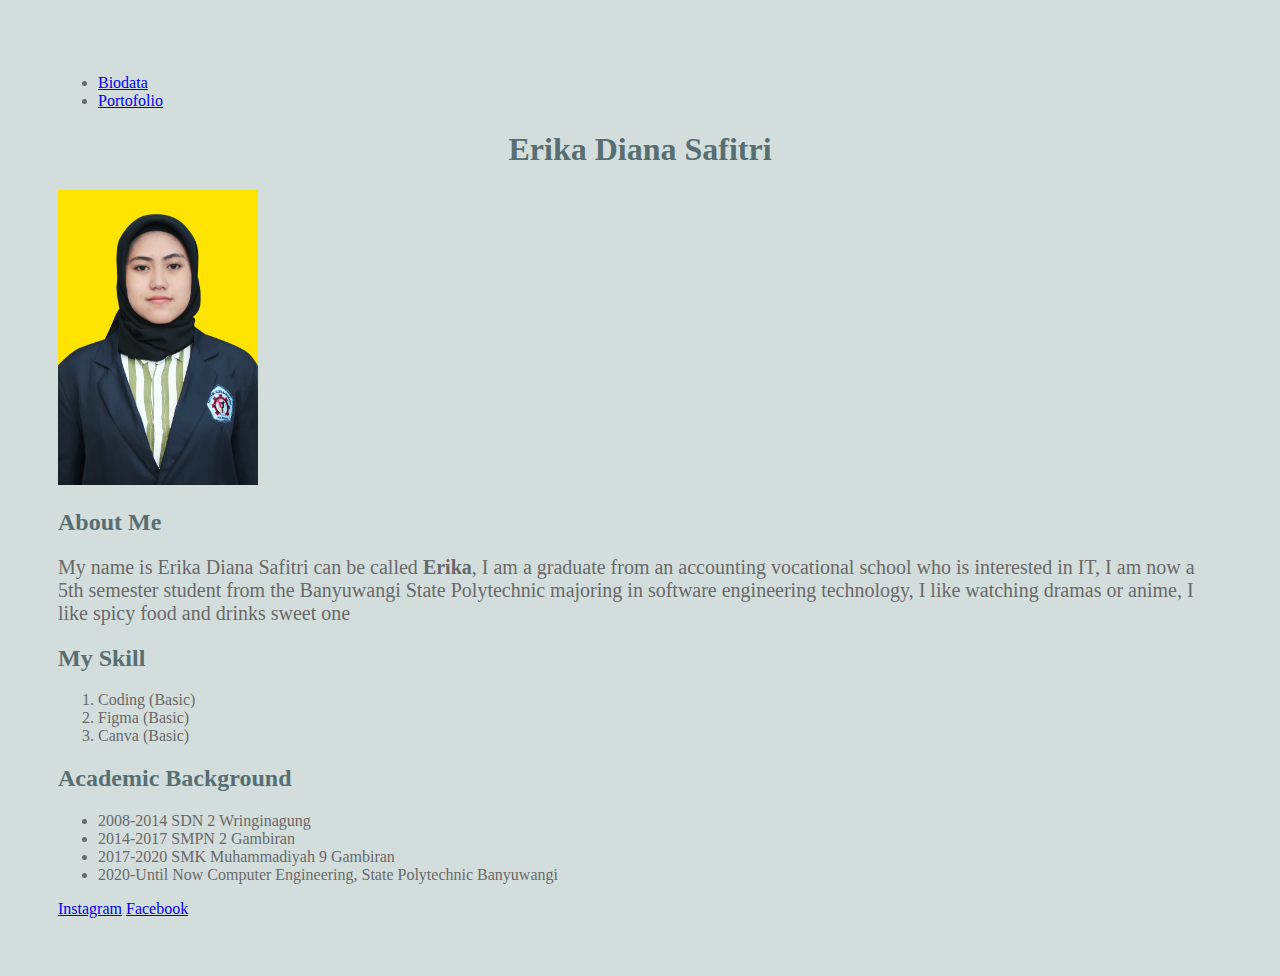
<file: index.html>
<!DOCTYPE html>
<html lang="en">
<head>
    <meta charset="UTF-8">
    <meta http-equiv="X-UA-Compatible" content="IE=edge">
    <meta name="viewport" content="width=device-width, initial-scale=1.0">
    <title>Belajar membuat biodata sederhana</title>
    <link rel="stylesheet" href="style.css">
</head>
<body>
    <div class="nav">
        <ul>
            <li><a href="index.html">Biodata</a></li>
            <li><a href="portofolio.html">Portofolio</a></li>
        </ul>
    </div>
    
    <h1 id="title">Erika Diana Safitri</h1>
    <img src="Erika2.JPG" width="200">
    <h2>About Me</h2>
    
    <p style=" font-size: 20px;">My name is Erika Diana Safitri can be called <strong>Erika</strong>, I am a graduate from an accounting vocational school who is interested in IT,
        I am now a 5th semester student from the Banyuwangi State Polytechnic majoring in software engineering technology, 
        I like watching dramas or anime, I like spicy food and drinks sweet one</p>
    <h2>My Skill</h2>
    <ol>
        <li>Coding (Basic)</li>
        <li>Figma (Basic)</li>
        <li>Canva (Basic)</li>
    </ol>

    <h2 id="subtitle">Academic Background</h2>

    <ul>
        <li>2008-2014 SDN 2 Wringinagung</li>
        <li>2014-2017 SMPN 2 Gambiran</li>
        <li>2017-2020 SMK Muhammadiyah 9 Gambiran</li>
        <li>2020-Until Now Computer Engineering, State Polytechnic Banyuwangi</li>
    </ul>
    <a href="https://www.instagram.com/eri_cacha/"> Instagram</a>
    <a href="https://www.facebook.com/profile.php?id=100009251337251"> Facebook</a>
    
</body>
</html>
</file>
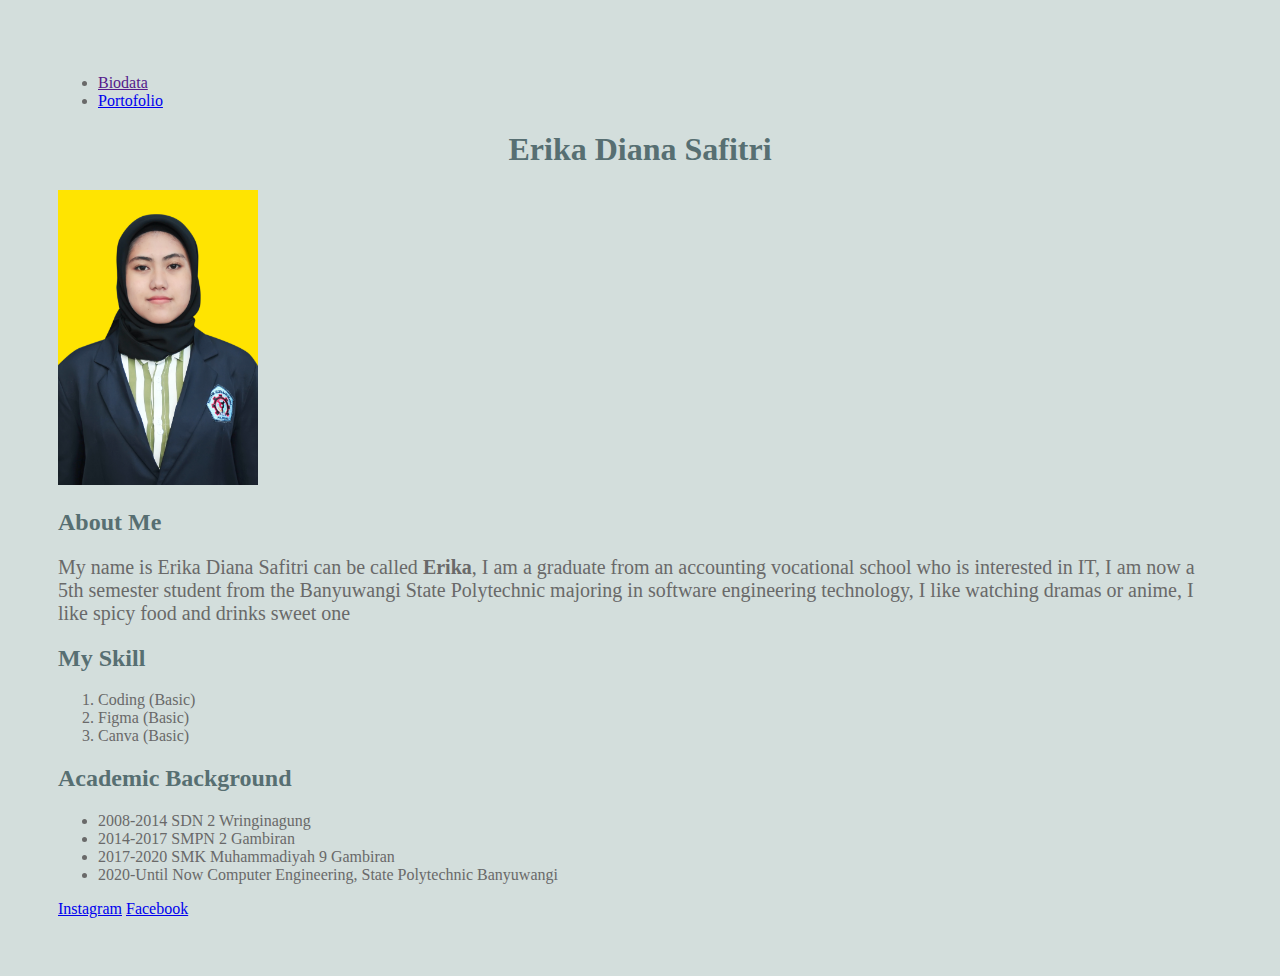
<file: biodata.html>
<!DOCTYPE html>
<html lang="en">
<head>
    <meta charset="UTF-8">
    <meta http-equiv="X-UA-Compatible" content="IE=edge">
    <meta name="viewport" content="width=device-width, initial-scale=1.0">
    <title>Belajar membuat biodata sederhana</title>
    <link rel="stylesheet" href="style.css">
</head>
<body>
    <div class="nav">
        <ul>
            <li><a href="">Biodata</a></li>
            <li><a href="portofolio.html">Portofolio</a></li>
        </ul>
    </div>
    

    <h1 id="title">Erika Diana Safitri</h1>
    <img src="Erika2.JPG" width="200">
    <h2>About Me</h2>
    
    <p style=" font-size: 20px;">My name is Erika Diana Safitri can be called <strong>Erika</strong>, I am a graduate from an accounting vocational school who is interested in IT,
        I am now a 5th semester student from the Banyuwangi State Polytechnic majoring in software engineering technology, 
        I like watching dramas or anime, I like spicy food and drinks sweet one</p>
    <h2>My Skill</h2>
    <ol>
        <li>Coding (Basic)</li>
        <li>Figma (Basic)</li>
        <li>Canva (Basic)</li>
    </ol>

    <h2 id="subtitle">Academic Background</h2>
    <ul>
        <li>2008-2014 SDN 2 Wringinagung</li>
        <li>2014-2017 SMPN 2 Gambiran</li>
        <li>2017-2020 SMK Muhammadiyah 9 Gambiran</li>
        <li>2020-Until Now Computer Engineering, State Polytechnic Banyuwangi</li>
    </ul>
    <a href="https://www.instagram.com/eri_cacha/"> Instagram</a>
    <a href="https://www.facebook.com/profile.php?id=100009251337251"> Facebook</a>
    
</body>
</html>
</file>
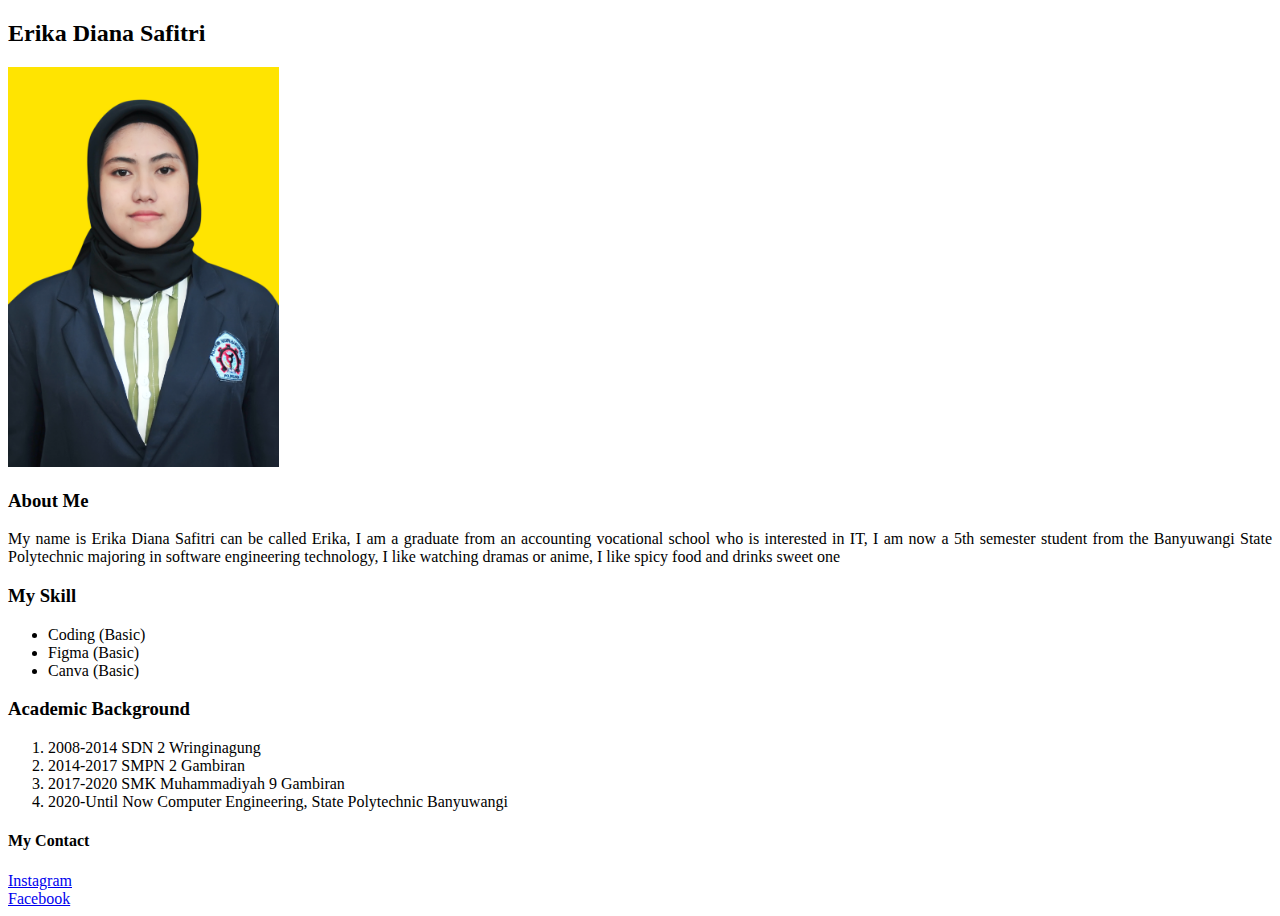
<file: latihan.html>
<!DOCTYPE html>
<head>
<meta charset="UTF-8">
<title>Belajar membuat biodata sederhana</title>
</head>
<body>
    <h2>Erika Diana Safitri</h2>
    <img src="Erika D.JPG" widht="200" height="400">
    <h3>About Me</h3>
    <p style="text-align: justify;">My name is Erika Diana Safitri can be called Erika, 
        I am a graduate from an accounting vocational school who is interested in IT,
        I am now a 5th semester student from the Banyuwangi State Polytechnic majoring in software engineering technology, 
        I like watching dramas or anime, I like spicy food and drinks sweet one</p>
    <h3>My Skill</h3>
    <ul>
        <li>Coding (Basic)</li>
        <li>Figma (Basic)</li>
        <li>Canva (Basic)</li>
    </ul>
    <h3>Academic Background</h3>
    <ol>
        <li>2008-2014 SDN 2 Wringinagung</li>
        <li>2014-2017 SMPN 2 Gambiran</li>
        <li>2017-2020 SMK Muhammadiyah 9 Gambiran</li>
        <li>2020-Until Now Computer Engineering, State Polytechnic Banyuwangi</li>
    </ol>
    <h4>My Contact</h4>
    <a href="https://www.instagram.com/eri_cacha/"> Instagram</a>
    <br>
    <a href="https://www.facebook.com/profile.php?id=100009251337251"> Facebook</a>
</br>
</body>
</html>
</file>
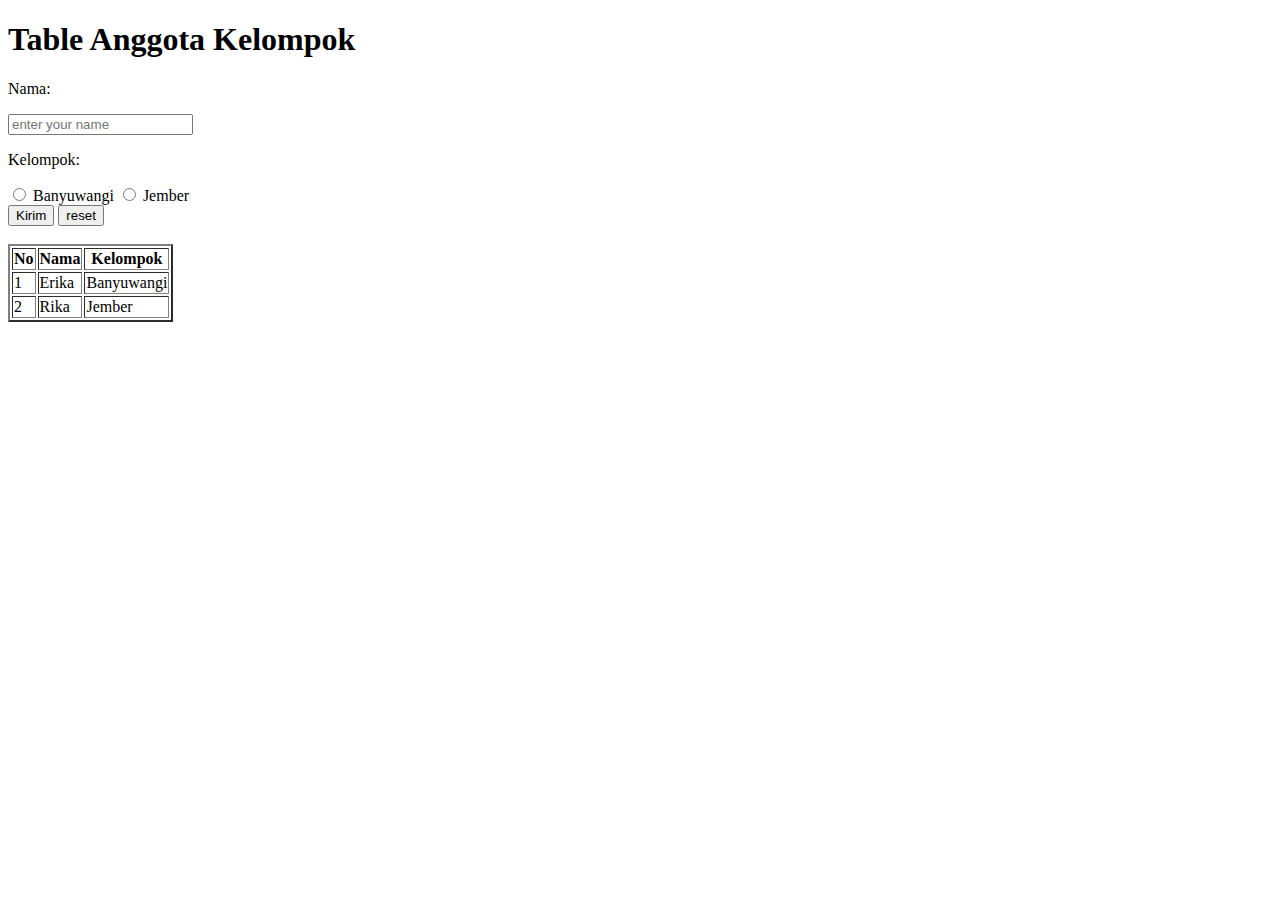
<file: table.html>
<!DOCTYPE html>
<html lang="en">
<head>
    <meta charset="UTF-8">
    <meta http-equiv="X-UA-Compatible" content="IE=edge">
    <meta name="viewport" content="width=device-width, initial-scale=1.0">
    <title>Belajar Bikin Table</title>
</head>
<body>

<h1>Table Anggota Kelompok</h1>

<!--no, nama, kelompok-->

<form>
    <p>Nama:</p>
    <input type="text" name="nama" placeholder="enter your name">

    <p>Kelompok:</p>
    <input type="radio" name="kelompok" id="Banyuwangi">
    <label for="Banyuwangi">Banyuwangi</label>
    <input type="radio" name="kelompok" id="Jember">
    <label for="Jember">Jember</label>
    <div>
        <input type="submit" value="Kirim">
        <input type="reset" value="reset">
    </div>
</form>

<br>

<table border="2">
    <tr>
        <th>No</th>
        <th>Nama</th>
        <th>Kelompok</th>
    </tr>
    <tr>
        <td>1</td>
        <td>Erika</td>
        <td>Banyuwangi</td>
    </tr>
    <tr>
        <td>2</td>
        <td>Rika</td>
        <td>Jember</td>
    </tr>
</table>
    
</body>
</html>
</file>
<file: style.css>
body {
    background-color: #D3DEDC;
    font-family: "Times New Roman", Times, serif;
    font-size: 100%;
    padding: 50px;
    color: dimgray;
} 

/* Judul */
h1 {
    color: #576F72;
    text-align: center;
    font-family: "Times New Roman", Times, serif;
}

h2 {
    color:#576F72;
}

/* Pengaturan Table */
table, tr, td, th {
    border: 4px solid white;
    padding: 8px 10px;
    background-color: #F9F9F9;
    font-family: sans-serif;
    color: rgb(71, 69, 69);
    border-collapse: collapse;
    font-family: serif;
}
</file>
